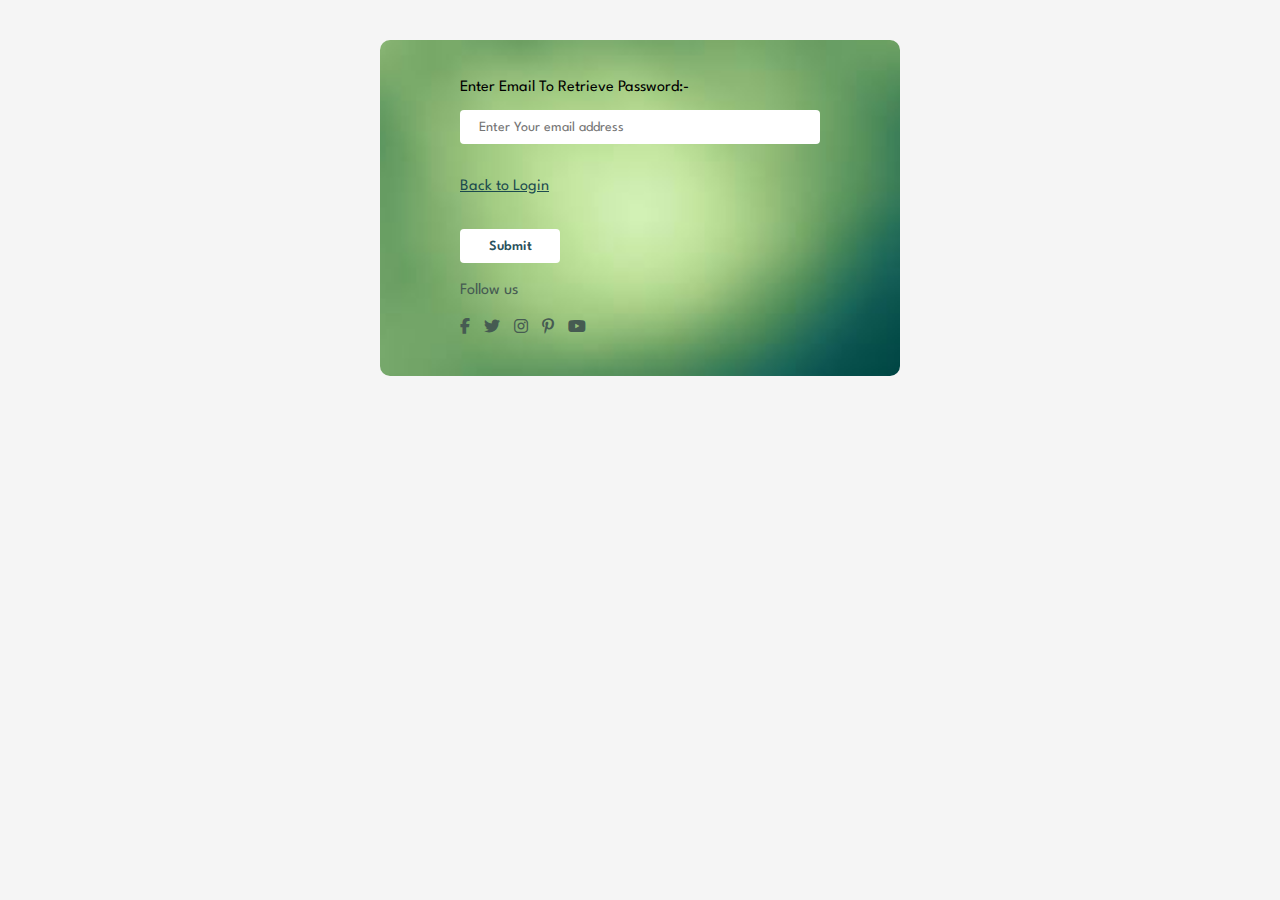
<file: forgotpassword.html>
<!DOCTYPE html>
<html lang="en">

<head>
    <meta charset="UTF-8">
    <meta http-equiv="X-UA-Compatible" content="IE=edge">
    <meta name="viewport" content="width=device-width, initial-scale=1.0">
    <title>Ecommerce Project</title>
    <link rel="stylesheet" href="style.css">
    <link rel="stylesheet" href="https://cdnjs.cloudflare.com/ajax/libs/font-awesome/6.1.1/css/all.min.css">
</head>

<body bgcolor="whitesmoke">
   
<section id="loginpage" class="section-p1 section-m1">
    
    <div class="newstext">
       
        
    </div>
    <div class="form">
        <label>Enter  Email To Retrieve Password:-</label><br><br>
        <input type="text" placeholder="Enter Your email address"></label><br><br>
        
        <p><a href="login.html">Back to Login</a></p>
        
    </div>
    <button class="normal"><a href="login.html">Submit</a></button>
    
    <div class="follow1">
        <P>Follow us<p>
        <div class="icon">
            <i class="fab fa-facebook-f"></i>
            <i class="fab fa-twitter"></i>
            <i class="fab fa-instagram"></i>
            <i class="fab fa-pinterest-p"></i>
            <i class="fab fa-youtube"></i>
        </div>
    </div>
</section>
</body>
</html>
</file>
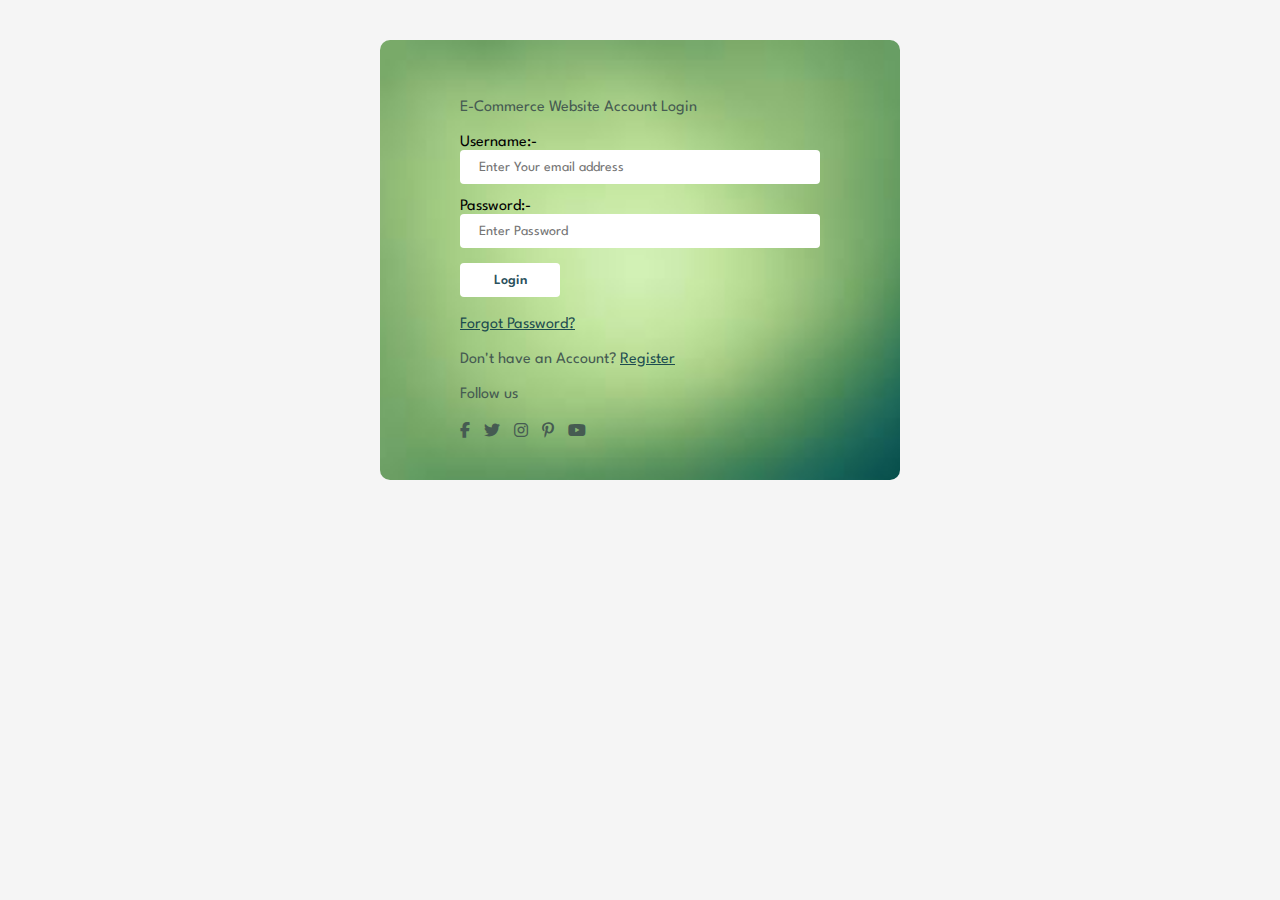
<file: login.html>
<!DOCTYPE html>
<html lang="en">

<head>
    <meta charset="UTF-8">
    <meta http-equiv="X-UA-Compatible" content="IE=edge">
    <meta name="viewport" content="width=device-width, initial-scale=1.0">
    <title>Ecommerce Project</title>
    <link rel="stylesheet" href="style.css">
    <link rel="stylesheet" href="https://cdnjs.cloudflare.com/ajax/libs/font-awesome/6.1.1/css/all.min.css">
    
</head>

<body bgcolor="whitesmoke">
   
<section id="loginpage" class="section-p1 section-m1">
    
    <div class="newstext">
        <p> E-Commerce Website Account Login</p>
        
    </div>
    <div class="form">
        <label>Username:-<input type="text" placeholder="Enter Your email address"></label><br><br>
        <label>Password:-<input type="text" placeholder="Enter Password"></label>
        
        
    </div>
    <button class="normal" oncontextmenu="alert('You have right-clicked a button!')"><a href="index.html">Login</a></button>
    <p><a href="forgotpassword.html">Forgot Password?</a></p>
    <p>Don't have an Account? <a href="register.html">Register</a></p>
    <div class="follow1">
        <P>Follow us<p>
        <div class="icon">
            <i class="fab fa-facebook-f"></i>
            <i class="fab fa-twitter"></i>
            <i class="fab fa-instagram"></i>
            <i class="fab fa-pinterest-p"></i>
            <i class="fab fa-youtube"></i>
        </div>
    </div>
</section>
</body>
</html>
</file>
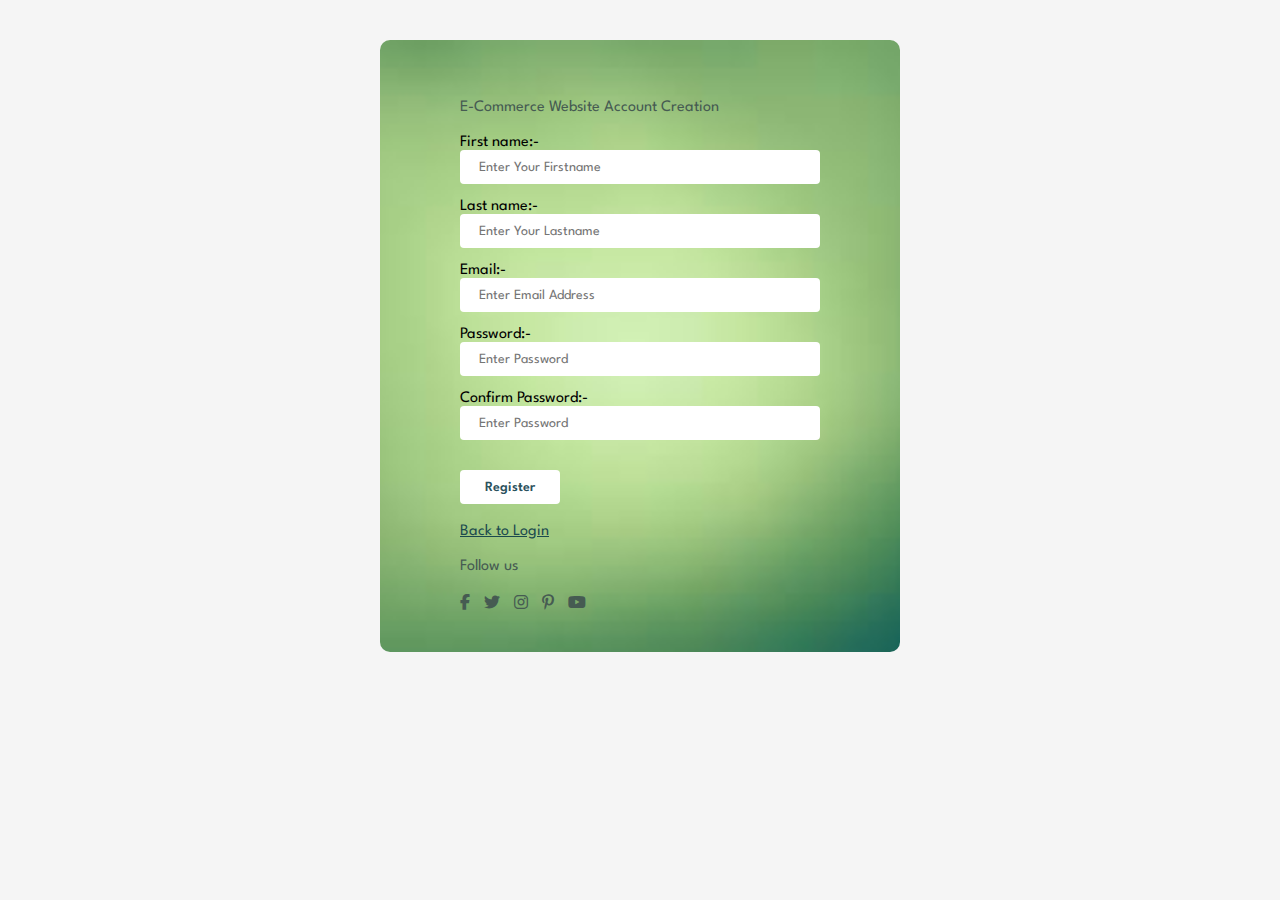
<file: register.html>
<!DOCTYPE html>
<html lang="en">

<head>
    <meta charset="UTF-8">
    <meta http-equiv="X-UA-Compatible" content="IE=edge">
    <meta name="viewport" content="width=device-width, initial-scale=1.0">
    <title>Ecommerce Project</title>
    <link rel="stylesheet" href="style.css">
    <link rel="stylesheet" href="https://cdnjs.cloudflare.com/ajax/libs/font-awesome/6.1.1/css/all.min.css">
</head>

<body bgcolor="whitesmoke">
   
<section id="loginpage" class="section-p1 section-m1">
    
    <div class="newstext">
        <p> E-Commerce Website Account Creation</p>
        
    </div>
    <div class="form">
        <label>First name:-<input type="text" placeholder="Enter Your Firstname" required></label><br><br>
        <label>Last name:-<input type="text" placeholder="Enter Your Lastname" required></label><br><br>
        <label>Email:-<input type="email" placeholder="Enter Email Address" required></label><br><br>
        <label>Password:-<input type="password" placeholder="Enter Password" required></label><br><br>
        <label>Confirm Password:-<input type="password" placeholder="Enter Password" required></label><br><br>
   
    </div>
    <button class="normal"><a href="login.html">Register</a></button>
    <p><a href="login.html">Back to Login</a></p>
    
    <div class="follow1">
        <P>Follow us<p>
        <div class="icon">
            <i class="fab fa-facebook-f"></i>
            <i class="fab fa-twitter"></i>
            <i class="fab fa-instagram"></i>
            <i class="fab fa-pinterest-p"></i>
            <i class="fab fa-youtube"></i>
        </div>
    </div>
</section>
</body>
</html>
</file>
<file: style.css>
@import url('https://fonts.googleapis.com/css2?family=Spartan:wght@100;200;300;400;500;600;700;800;900&display=swap');
*{
    margin: 0;
    padding: 0;
    box-sizing: border-box;
    font-family:'Spartan',sans-serif;
}

h1{
    font-size: 50px;
    line-height: 64px;
    color: #222;

}
h2{
    font-size: 46px;
    line-height: 54px;
    color: #222;

}

h4{
    font-size: 20px;
    color: #222;

}

h6
{
  font-weight: 700;
  font-size: 12px;
}

p{
    font-size: 16px;
    color: #465b52;
    margin: 15px 0 20px 0;
}

.section-p1{
    padding: 40px 80px;
}

.section-m1{
    margin: 40px 0;
}

body{
    width: 100%;
}
#header{
    display: flex;
    align-items: center;
    justify-content: space-between;
    padding: 0px 30px;
    background: black ;
    box-shadow: 0 3px   5px #a0c231;
    z-index: 999;
    position: sticky;
    top:0;
    left: 0;;

}
.logo{
    height: 95px;
    width: 95px;
}

#navbar{
    display: flex;
    align-items: center;
    justify-content: center;
}
#navbar li{
    list-style: none;
    padding:0 20px;
    
}
#navbar li a{
    text-decoration: none;
    font-size:16px;
    font-weight: 600;
    color: #ede3e3;
    transition: 0.3 ease;
}
#navbar li a:hover
{
    color: #a0c231;
}

#main{
    margin-top: 80px;
    padding: 0 100px;
    
}
#main h4{
    padding-bottom: 15px;
}
#main h1{
    color:#a0c231;
}
#main button{
    background-color:#a0c231;
    color:#000000;
    border:5px;
    padding:15px;
    border-radius: 7px;
    font-weight: bolder;
    cursor: pointer;
}

   
#feature .fe-box{
    width: 180px;
    text-align: center;
    padding: 25px 15px;
    box-shadow: 6px 3px 9px #a0c231 ;
    border: 1px solid black;
    border-radius: 4px;
    margin: 15px 0;
    margin-left: 15px;
}

#feature .fe-box h6{
    display: inline-block;
    padding: 9px 8px 6px 8px;
    line-height: 1;
    border-radius: 4px;
    color: black;
    background-color:#a0c231;
}
#feature .fe-box img{
    
    margin-bottom:10px;
}
#feature{
    display: flex;
    align-items: center;
    justify-content: space-between;
    flex-wrap: wrap;
}
#product1{
    text-align: center;
}
#product1 .pro{
    width: 23%;
    min-width:150px;
    padding: 10px 10px;
    border: 1px solid black;
    border-radius: 20px;
    background-color: rgb(255, 255, 255);
    cursor: pointer ;
    box-shadow:2px 1px 7px #a0c231; ;
    margin:15px 0;
    position: relative;
    
}
#product1 .pro img{
    width: 100%;
    height: 150px;
    border-radius:15px;

}
#product1 .pro:hover{
    box-shadow:6px 3px 9px black ;
}
#product1 .pro .des{
    text-align: start;
    padding: 10px 0;
}
#product1 .pro .des span{
    color: #1d2504;
    font-size: 12px;
    font-weight: bolder;
    margin-left:4px;
}
#product1 .pro .des h5{
    padding:3px;
    color:#1d2504;
    font-size: 14px;

}
#product1 .pro .des i {
    font-size: 12px;
    color:#a0c231;;

}
#product1 .pro .des h4{
    padding-top: 7px;
    font-size: 15px;
    font-weight: 700;
    color:#1d2504;

}
#product1 .pro .cart{
    width: 40px;
    height: 40px;
    line-height: 40px;
    border-radius: 50px;
    background-color: #a0c231;
    font-weight: 500;
    color: gray;
    border: 1px solid black;
    position:absolute;
    bottom: 20px;
    right:10px;

}
#product1 .pro-container{
    display: flex;
    justify-content: space-between;
    padding-top: 20px;
    flex-wrap: wrap;
}
#banner{
    display: flex;
    flex-direction: column;
    justify-content: center;
    align-items: center;
    text-align: center;
    background-image: url("img/bg.jpg");
    box-shadow: 2px 1px 7px #a0c231;
    height: 40vh;
    background-size: cover;
    background-position: center;
    border-radius: 10px;
    border: 2px solid black;
    margin-left: 70px;
    margin-right: 70px;
}
#banner h4{
    color: white;
    font-size: 16px;

}
#banner h2{
    color: white;
    font-size: 30px;
    padding: 10px 0;
}
#banner h2 span{
    color: black;
}
button.normal{
    font-size: 14px;
    font-weight: 600;
    padding: 15px 30px;
    color:#000;
    background-color: white;
    border-radius: 4px;
    cursor: pointer ;
    border: none;
    outline: none;
    transition: 0.2s;


}
#banner button:hover{
    background-color: black;
    color: white;
} 
#sm-banner .banner-box{
    display: flex;
    flex-direction: column;
    justify-content: center;
    align-items:flex-start;
    border-radius: 14px;
    background-image: url("img/banner3.jpeg");
    min-width:530px;
    height: 40vh;
    background-size: cover;
    background-position: center;
    padding: 30px;
    

}
#sm-banner .banner-box2{
    display: flex;
    flex-direction: column;
    justify-content: center;
    align-items:flex-start;
    border-radius: 14px;
    background-image: url("img/banner2.jpeg");
    min-width:530px;
    height: 40vh;
    background-size: cover;
    background-position: center;
    padding: 30px;
    

}
#sm-banner{
    display:flex;
    justify-content: space-between;
    flex-wrap: wrap;
    border-radius: 4px;
}
#sm-banner h4{
    color: white;
    font-size: 20px;
    font-weight: 300;
}
#sm-banner h2{
    color: white;
    font-size: 20px;
    font-weight: 800;
}
#sm-banner span{
    color: white;
    font-size: 14px;
    font-weight: 500;
    padding-bottom: 15px;
}
#sm-banner button:hover{
    background-color: black;
    color: white;
} 
#newsletter{
    display: flex;
    justify-content: space-between;
    flex-wrap: wrap;
    align-items: center;
    background-image: url("img/banner7.jpeg");
    background-position: center;
    background-size: cover;
    border-radius: 10px;
    margin-left: 70px;
    margin-right: 70px;
}
#newsletter h4{
    font-size: 22px;
    font-weight: 700;
    color: white;
}
#newsletter p{
    font-size: 14px;
    font-weight: 600;
    color:black;
}
#newsletter p span{
   
    color:rgb(238, 226, 226);
}
#newsletter input{
    height: 2.125rem;
    padding: 0 1.25em;
    font-size: 14px;
    width: 100%;
    border: 1px solid transparent;
    border-radius: 4px;
    outline: none;
    
}
#newsletter button{
    white-space: nowrap;
    height: 2.125rem;
    text-align: center;
    margin-left: 5px;
    padding: 2px;
    width: 80px;
    color: #a0c231;
}
#newsletter button:hover{
    background-color: black;
    color: white;
}

#newsletter .form{
    display: flex;
    width: 40%;
}
footer{
    display: flex;
    flex-wrap: wrap;
    justify-content: space-between;
}
footer .col{
    display: flex;
    flex-direction: column;
    align-items: flex-start;
    margin-bottom: 20px;
}
footer .logo3{
    margin-bottom: 30px;
}
footer h4{
    font-size: 14px;
    padding-bottom: 20px;

}
footer p{
    font-size: 13px;
    margin:  0 0 8px 0;
}
footer a{
    font-size: 13px;
    text-decoration: none;
    color: #222;
    margin-bottom: 10px;
}
footer .follow{
    margin-top:20px;
    
}
footer .follow i{
    color:#465b52;
    padding-right: 4px;
    cursor: pointer;
}
footer .install .row img{
    border: 1px solid #088178;
    border-radius: 6px;
}
footer .install img{
    margin :10px 0 15px 0;
}
footer .follow i:hover,
footer a:hover{
    color: #a0c231;
}
footer .copyright{
    width: 100%;
    text-align: center;
}
#loginpage{
    
    background-image: url("img/banner7.jpeg");
    background-position: center;
    background-size: cover;
    border-radius: 10px;
    margin-left: 380px;
    margin-right: 380px;
}
#loginpage button{
    white-space: nowrap;
    height: 2.125rem;
    text-align: center;
    margin-left: 0px;
    padding: 2px;
    width: 80px;
   
    margin-top: 15px;
    width: 100px;
}
#loginpage button:hover{
    background-color: black;
    
    
}
#loginpage .form{
   
    width: 100%;
    border-radius: 50px;
}
#loginpage input{
    height: 2.125rem;
    padding: 0 1.25em;
    font-size: 14px;
    width: 100%;
    border: 1px solid transparent;
    border-radius: 4px;
    outline: none;
    
}
#label{
    margin-top: 15px;
}
#loginpage .follow1{
    margin-top:5px;
    justify-content: center;

    
}
#loginpage  .follow1 i{
    color:#465b52;
    padding-right: 10px;
    cursor: pointer;
}
#loginpage .follow1 i:hover,
#loginpage a:hover{
    color: #a0c231;
}
#loginpage p{
    margin-top: 20px;
}
#loginpage p a{
    text-decoration:underline;
    font-size:16px;
    font-weight:0;
    color: #0b3a48e4;
    transition: 0.3 ease;
}
#loginpage p a:hover{
    color: rgb(227, 229, 239);
}
#loginpage button a{
    text-decoration: none;
    color:#0b3a48e4;
}
#loginpage button a:hover{
    text-decoration: none;
    
}
.video
{
    margin-top: 30px;
    margin-left: 237px;
    box-shadow: 5px 5px 13 px black;
    border-radius: 13px;
}
#prodetails .singleproimage{
    width: 30%;
    margin-right:50px;


}
.smallimggroup{
    display: flex;
    justify-content: space-between;
    width: 50%;
    
}
.smallcol{
    flex-basis: 24%;
    cursor: pointer;
    border: 2px solid #a0c231;
    border-radius: 6px;
    margin-top: 5px;
    padding-top: 10px;
    box-shadow: 0px 5px 9px #101501 ;

}
.singleprodetails{
    margin-top: 30px;
}
#prodetails .singleprodetails h4{
    padding: 40px 0 20px 0;

}
#prodetails .singleprodetails h2{
    font-size: 26px;

}
#prodetails .singleprodetails select{
    display: block;
    padding: 5px 10px;
    margin-bottom: 10px;
    box-shadow:0px 5px 9px #101501  ;
    color:  #a0c231;
}
#prodetails .singleprodetails input{
    width: 60px;
    height: 25px;
    padding-left: 10px;
    font-size: 16px;
    margin-top: 10px;
    margin-right: 10px;
    color:  #a0c231;
  
    
}
#prodetails .singleprodetails button{
    background-color: #a0c231;
    color:black;
    height: 30px;
    margin-top: 10px;
    padding: 10px;


}
#prodetails .singleprodetails span{
    line-height: 25px;

}
#s2 .logo{
    border: 2px solid grey;
}
</file>
